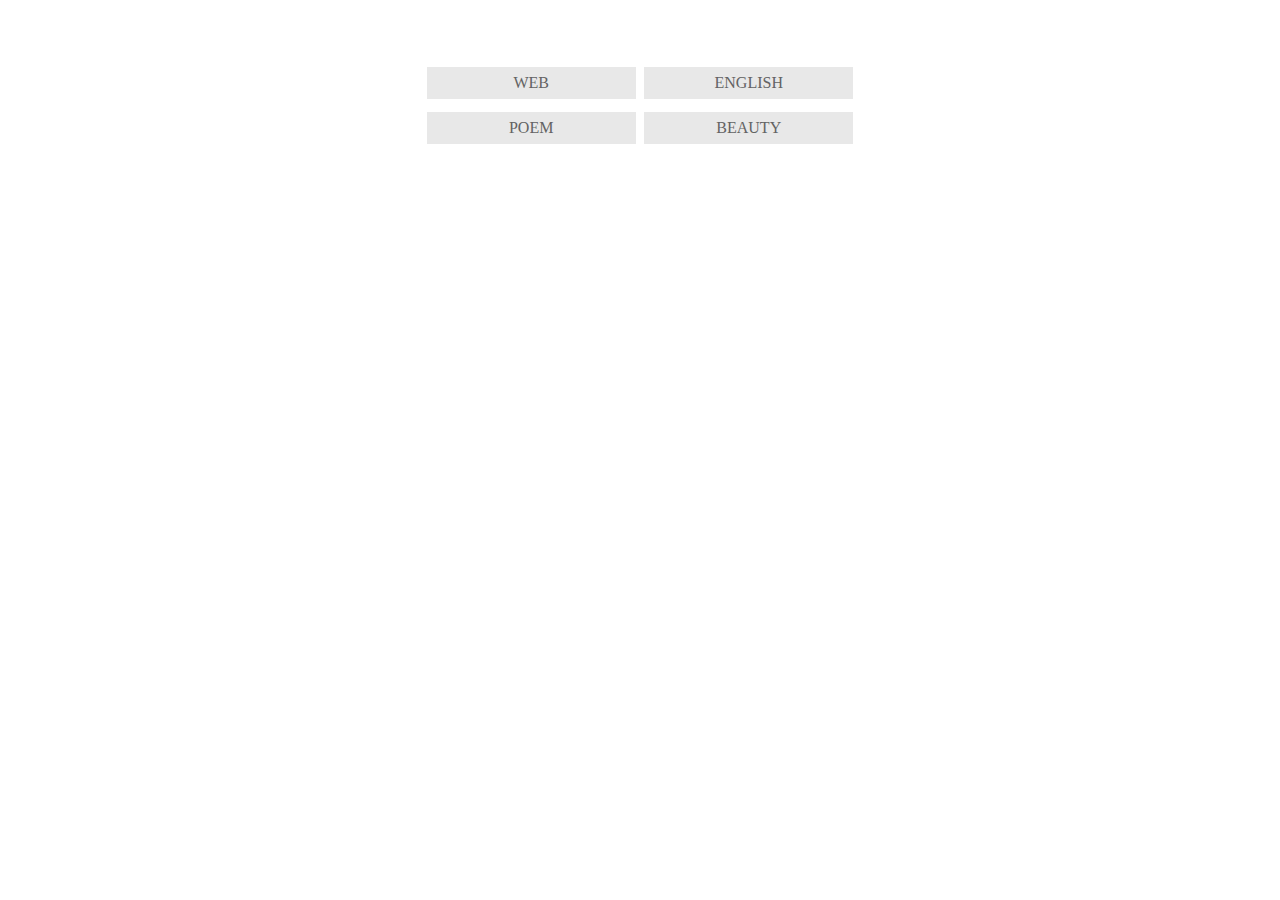
<file: Application/xproot/index.html>
<!DOCTYPE html>
<html lang="en">
<head>
    <meta charset="UTF-8">
    <meta name="viewport" content="width=device-width, initial-scale=1.0">
    <meta http-equiv="X-UA-Compatible" content="ie=edge">
    <title>Home</title>
    <link rel="stylesheet" href="index.css">
</head>
<body>
    <ul class="item-wrap clearfix">
        <li>
            <a class="txt-en" target="_blank" href="http://www.lxpblog.com/jyWEB/index.php/Home/Index/index.html">WEB</a>
            <a class="txt-ch" target="_blank" href="http://www.lxpblog.com/jyWEB/index.php/Home/Index/index.html">前端</a>
        </li>
        <li>
            <a target="_blank" class="txt-en" href="../bbENGLISH/index.html">ENGLISH</a>
            <a target="_blank" class="txt-ch" href="../bbENGLISH/index.html">英语</a>
        </li>
        <li>
            <a target="_blank" class="txt-en" href="http://www.lxpblog.com/xqPOEM/index.php/Home/Index/index.html">POEM</a>
            <a target="_blank" class="txt-ch" href="http://www.lxpblog.com/xqPOEM/index.php/Home/Index/index.html">诗</a>
        </li>
        <li>
            <a target="_blank" class="txt-en" href="http://www.lxpblog.com/jlBEAUTY/index.php/Home/Index/index.html">BEAUTY</a>
            <a target="_blank" class="txt-ch" href="http://www.lxpblog.com/jlBEAUTY/index.php/Home/Index/index.html">句子</a>
        </li>
    </ul>
</body>
</html>
</file>
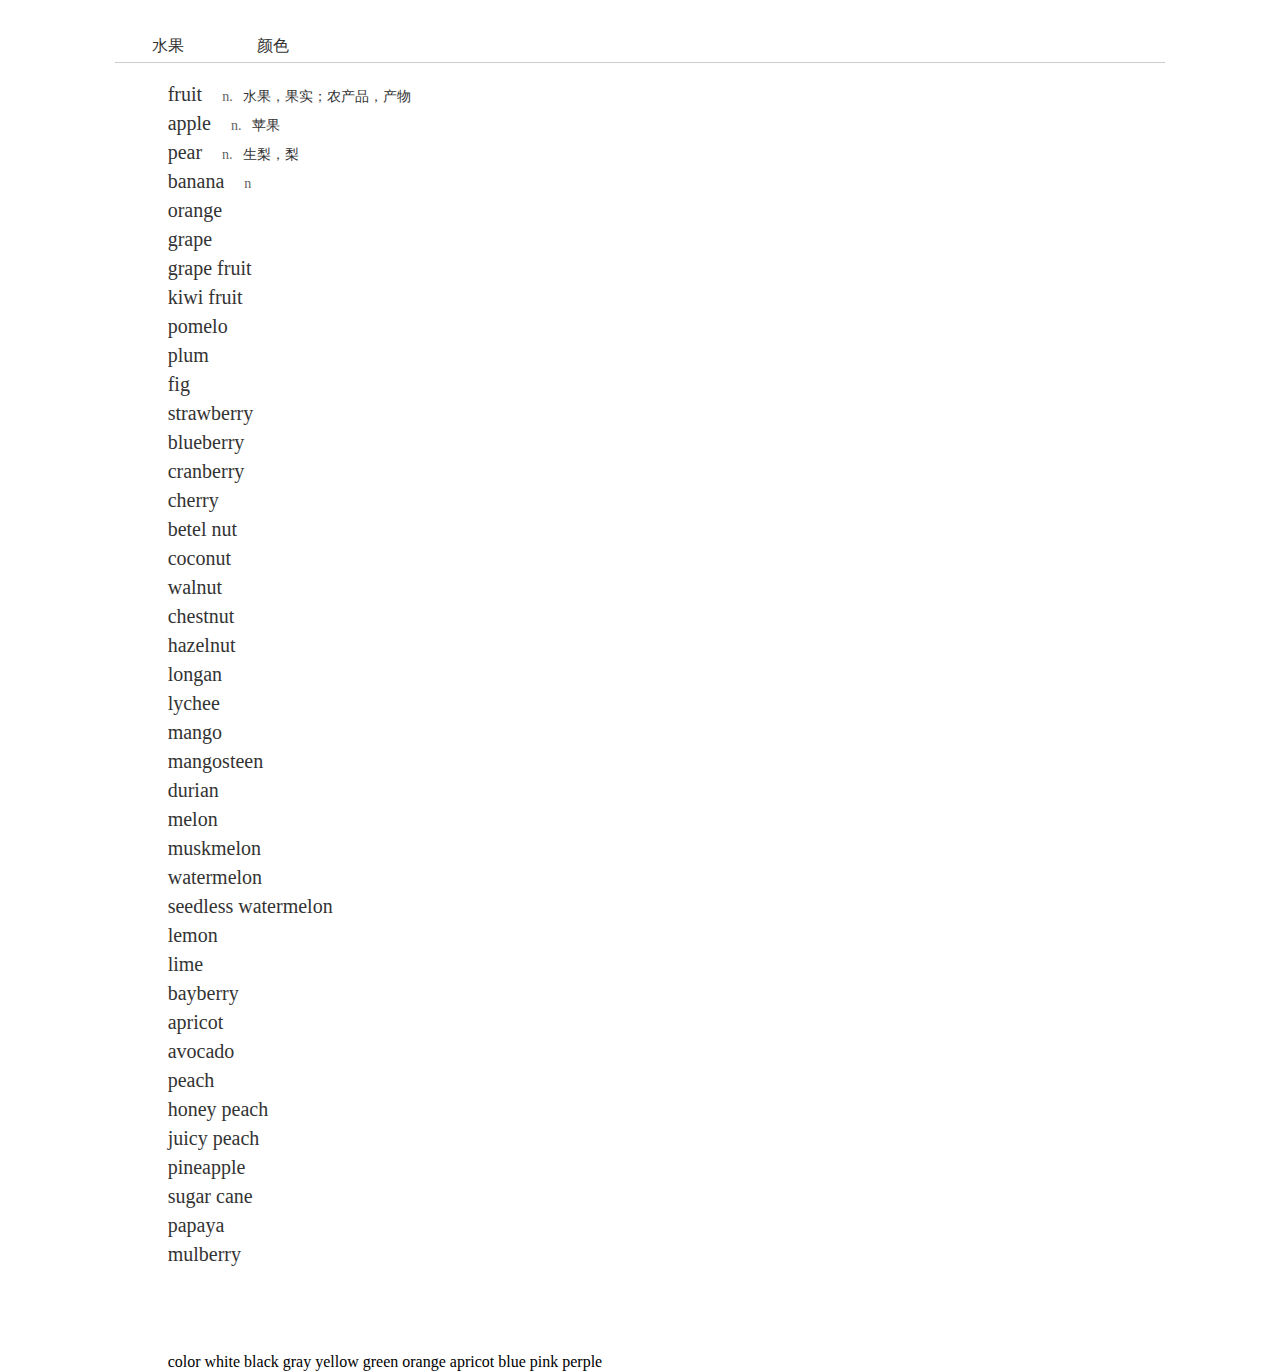
<file: Application/xxENGLISH/index.html>
<!DOCTYPE html>
<html lang="en">
<head>
    <meta charset="UTF-8">
    <meta name="viewport" content="width=device-width, initial-scale=1.0">
    <meta http-equiv="X-UA-Compatible" content="ie=edge">
    <title>ENGLISH</title>
    <link rel="stylesheet" href="index.css">
</head>
<body>
    <section>
        <ul class="tab-item clearfix">
            <li><a href="#fruit">水果</a></li>
            <li><a href="#color">颜色</a></li>
        </ul>
        <div class="word-wrap">
            <ul id="fruit">
                <li><span class="word">fruit</span><span class="analy">n.</span><span class="translate">水果，果实；农产品，产物</span></li>
                <li><span class="word">apple</span><span class="analy">n.</span><span class="translate">苹果</span></li>
                <li><span class="word">pear</span><span class="analy">n.</span><span class="translate">生梨，梨</span></li>
                <li><span class="word">banana</span><span class="analy">n</span><span class="translate"></span></li>
                <li><span class="word">orange</span><span class="analy"></span><span class="translate"></span></li>
                <li><span class="word">grape</span><span class="analy"></span><span class="translate"></span></li>
                <li><span class="word">grape fruit</span><span class="analy"></span><span class="translate"></span></li>
                <li><span class="word">kiwi fruit</span><span class="analy"></span><span class="translate"></span></li>
                <li><span class="word">pomelo</span><span class="analy"></span><span class="translate"></span></li>
                <li><span class="word">plum</span><span class="analy"></span><span class="translate"></span></li>
                <li><span class="word">fig</span><span class="analy"></span><span class="translate"></span></li>
                <li><span class="word">strawberry</span><span class="analy"></span><span class="translate"></span></li>
                <li><span class="word">blueberry</span><span class="analy"></span><span class="translate"></span></li>
                <li><span class="word">cranberry</span><span class="analy"></span><span class="translate"></span></li>
                <li><span class="word">cherry</span><span class="analy"></span><span class="translate"></span></li>
                <li><span class="word">betel nut</span><span class="analy"></span><span class="translate"></span></li>
                <li><span class="word">coconut</span><span class="analy"></span><span class="translate"></span></li>
                <li><span class="word">walnut</span><span class="analy"></span><span class="translate"></span></li>
                <li><span class="word">chestnut</span><span class="analy"></span><span class="translate"></span></li>
                <li><span class="word">hazelnut</span><span class="analy"></span><span class="translate"></span></li>
                <li><span class="word">longan</span><span class="analy"></span><span class="translate"></span></li>
                <li><span class="word">lychee</span><span class="analy"></span><span class="translate"></span></li>
                <li><span class="word">mango</span><span class="analy"></span><span class="translate"></span></li>
                <li><span class="word">mangosteen</span><span class="analy"></span><span class="translate"></span></li>
                <li><span class="word">durian</span><span class="analy"></span><span class="translate"></span></li>
                <li><span class="word">melon</span><span class="analy"></span><span class="translate"></span></li>
                <li><span class="word">muskmelon</span><span class="analy"></span><span class="translate"></span></li>
                <li><span class="word">watermelon</span><span class="analy"></span><span class="translate"></span></li>
                <li><span class="word">seedless watermelon</span><span class="analy"></span><span class="translate"></span></li>
                <li><span class="word">lemon</span><span class="analy"></span><span class="translate"></span></li>
                <li><span class="word">lime</span><span class="analy"></span><span class="translate"></span></li>
                <li>
                    <span class="word">bayberry</span>
                    <span class="analy"></span>
                    <span class="translate"></span>
                </li>
                <li>
                    <span class="word">apricot</span>
                    <span class="analy"></span>
                    <span class="translate"></span>
                </li>
                <li>
                    <span class="word">avocado</span>
                    <span class="analy"></span>
                    <span class="translate"></span>
                </li>
                <li>
                    <span class="word">peach</span>
                    <span class="analy"></span>
                    <span class="translate"></span>
                </li>
                <li>
                    <span class="word">honey peach</span>
                    <span class="analy"></span>
                    <span class="translate"></span>
                </li>
                <li>
                    <span class="word">juicy peach</span>
                    <span class="analy"></span>
                    <span class="translate"></span>
                </li>
                <li>
                    <span class="word">pineapple</span>
                    <span class="analy"></span>
                    <span class="translate"></span>
                </li>
                <li>
                    <span class="word">sugar cane</span>
                    <span class="analy"></span>
                    <span class="translate"></span>
                </li>
                <li>
                    <span class="word">papaya</span>
                    <span class="analy"></span>
                    <span class="translate"></span>
                </li>
                <li>
                    <span class="word">mulberry</span>
                    <span class="analy"></span>
                    <span class="translate"></span>
                </li>
                <li>
                    <span class="word"></span>
                    <span class="analy"></span>
                    <span class="translate"></span>
                </li>
                <li>
                    <span class="word"></span>
                    <span class="analy"></span>
                    <span class="translate"></span>
                </li>
                <li>
                    <span class="word"></span>
                    <span class="analy"></span>
                    <span class="translate"></span>
                </li>
            </ul>
            <ul id="color">
                <span>color</span>
                <span>white</span>
                <span>black</span>
                <span>gray</span>
                <span>yellow</span>
                <span>green</span>
                <span>orange</span>
                <span>apricot</span>
                <span>blue</span>
                <span>pink</span>
                <span>perple</span>
                <span></span>
                <span></span>
                <span></span>
                <span></span>
            </ul>
        </div>
    </section>
</body>
</html>
</file>
<file: Application/xproot/index.css>
* {
  padding: 0;
  margin: 0;
}
html,
body {
  height: 100%;
  position: relative;
  font-size: 16px;
}
ul,
li {
  list-style: none;
}
a {
  text-decoration: none;
  color: #333;
}
.clearfix:after {
  content: '';
  display: block;
  clear: both;
}
.item-wrap {
  width: 90%;
  position: absolute;
  top: 6%;
  left: 50%;
  margin-left: -45%;
  text-align: center;
}
.item-wrap li {
  float: left;
  width: 48%;
  height: 2rem;
  line-height: 2rem;
  margin: 0 1%;
  margin-top: 3%;
  position: relative;
  overflow: hidden;
}
.item-wrap li a {
  position: absolute;
  top: 0;
  left: 0;
  width: 100%;
  height: 100%;
  background: #e8e8e8;
  color: #636363;
  z-index: 10;
}
.item-wrap li a.txt-ch {
  z-index: 8;
  top: 2rem;
  transition: top 0.4s;
  -webkit-transition: top 0.4s;
}
.item-wrap li a.txt-en {
  transition: top 1s;
  -webkit-transition: top 1s;
}
.item-wrap li:hover .txt-ch {
  top: 0;
}
.item-wrap li:hover .txt-en {
  top: 2rem;
}
@media screen and (min-width: 768px) {
  .item-wrap {
    width: 50%;
    margin-left: -25%;
  }
}
@media screen and (min-width: 1280px) {
  .item-wrap {
    width: 34%;
    margin-left: -17%;
  }
}
</file>
<file: Application/xxENGLISH/index.css>
* {
  padding: 0;
  margin: 0;
}
html,
body {
  height: 100%;
  position: relative;
  font-size: 16px;
}
ul,
li {
  list-style: none;
}
a {
  text-decoration: none;
  color: #333;
}
.clearfix:after {
  content: '';
  display: block;
  clear: both;
}
section {
  width: 65%;
  margin: 0 auto;
}
section .tab-item {
  border-bottom: 1px solid #ccc;
  padding-top: 3%;
}
section .tab-item li {
  float: left;
  width: 10%;
  text-align: center;
  padding: 5px 0;
}
section .tab-item li a {
  display: block;
}
section .tab-item li.act,
section .tab-item li:hover {
  background: #e8e8e8;
}
section .word-wrap {
  width: 90%;
  margin: 0 auto;
  margin-top: 20px;
}
section .word-wrap ul li {
  margin-top: 6px;
  font-size: 0;
}
section .word-wrap ul li span {
  font-size: 20px;
  color: #333;
}
section .word-wrap ul li span.analy {
  margin-left: 20px;
  font-size: 14px;
  color: #636363;
}
section .word-wrap ul li span.translate {
  margin-left: 10px;
  font-size: 14px;
}
@media screen and (max-width: 768px) {
  section {
    width: 100%;
  }
  section .tab-item li {
    width: 20%;
  }
}
@media (min-width: 769px) and (max-width: 1280px) {
  section {
    width: 82%;
  }
}
</file>
